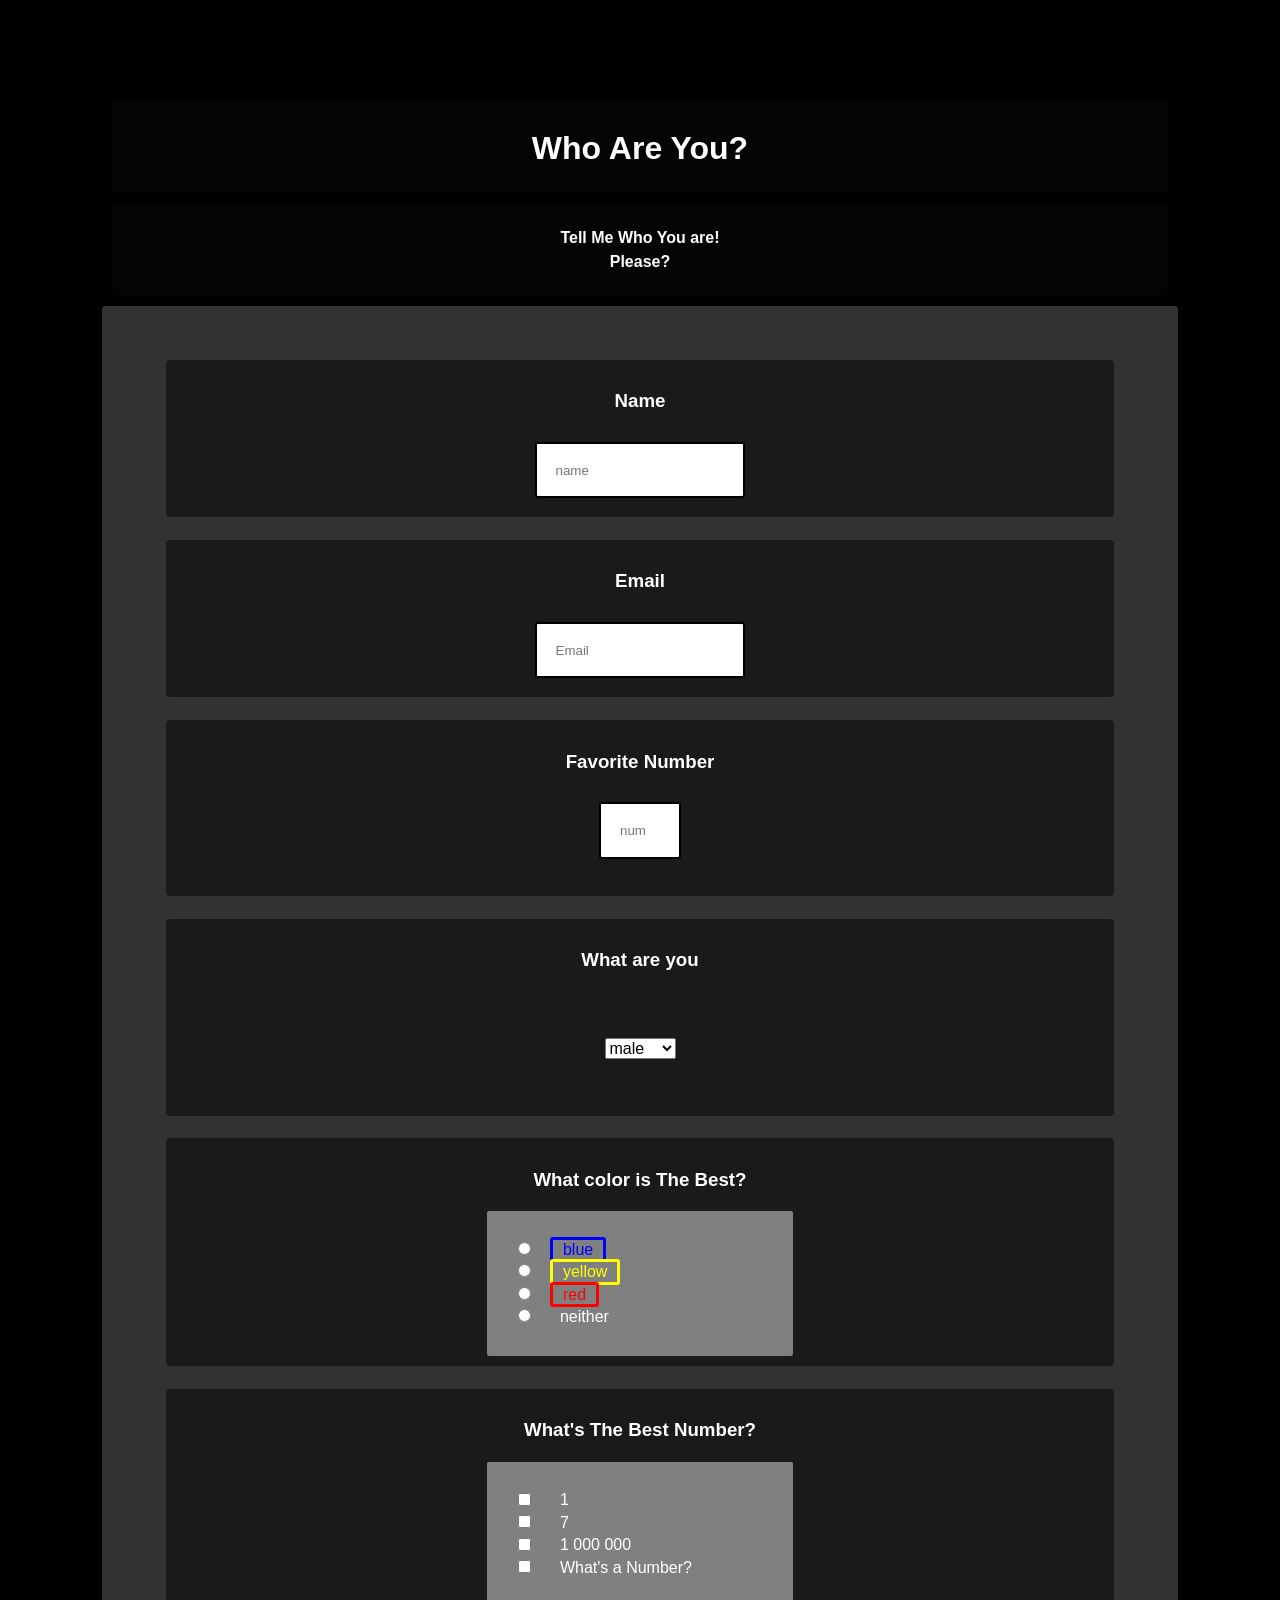
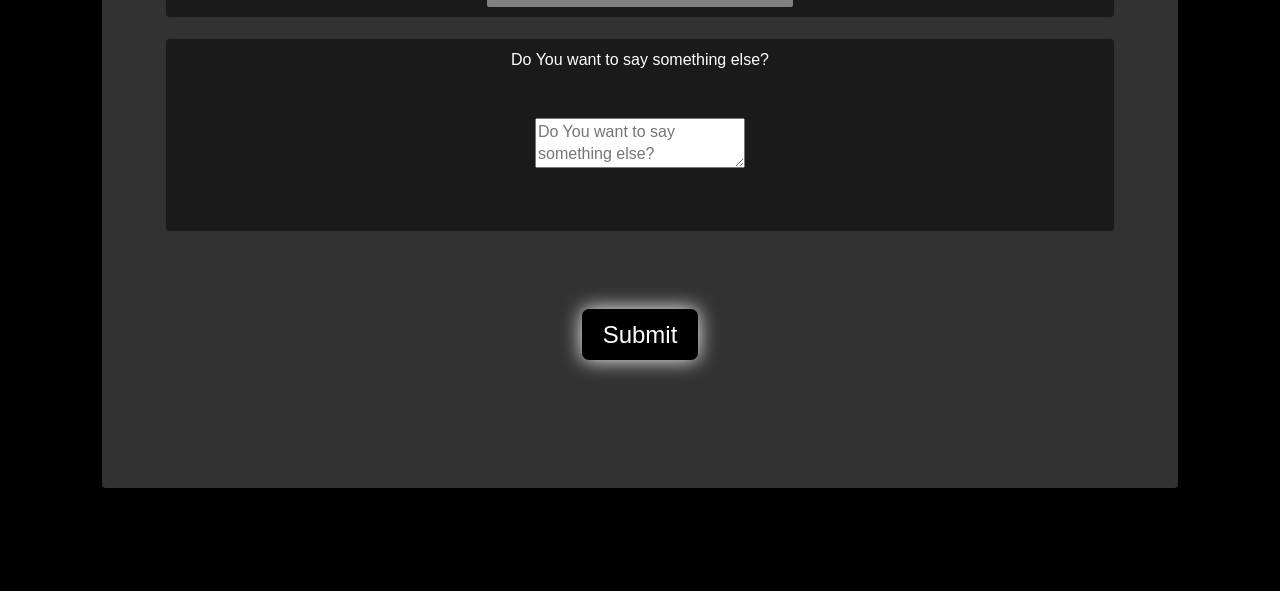
<file: Form.html>
<!DOCTYPE html>
<link href = "Form.css" rel="stylesheet" type = "text/css">
<html>
<body>
    <main>
      <h1 id="title" >Who Are You?</h1>
      <h4 id="description">Tell Me Who You are! <br>Please?</h4>
    <form id="survey-form" class="column">
        <div class="solid">
          <h3>
      <label class="label" id="name-label" for="name" >Name</label></h3>
      <input id="name" type="text"  placeholder="name" required />
        </div>
      <br />
      <div class="solid">
          <h3><label class="label" id="email-label" for="email">Email</label></h3>
      <input
            type="email"
            name="email"
            id="email"
            placeholder="Email"
            required
          />
        </div>
      <br />
        <div class="solid">
          <h3><label id="number-label" for="number">Favorite Number</label><h3>
        <input type="number" id="number" placeholder="number" min="10" max="10">
      </div>
        <br />
          <div class="solid" >
            <h3><label for="sex">What are you</label></h3>
            <select name="sex" id="dropdown">
            <option value="male">male</option>
            <option value="female">female</option>
            <option value="other">other</option>
              <option value="other">lizzard</option>
              </select>
           </div>
            <br>
      <div class="solid">
        <h3><label for="color">What color is The Best?</label></h3>
        <div class="content">
        <input type="radio" name="radio" value="blue" class="blue">
        <label for="blue" class="blue">blue</label><br>
        <input type="radio" name="radio" value="yellow" class="yellow">
        <label for="yellow" class="yellow">yellow</label><br>
        <input type="radio" name="radio" value="red" class="red">
        <label for="red" class="red">red</label><br>
        <input type="radio" name="radio" value="neither" >
        <label for="neither">neither</label><br>
        </div>
        </div>
         <br />
          <div class="solid">
            <h3><label for="checkboxes">What's The Best Number?</label></h3>
      <div class="content">
      <input type="checkbox" id="checkbox" value="checkbox">
      <label for="1">1</label><br>
      <input type="checkbox" id="checkbox" value="checkbox">
      <label for="7">7</label><br>
      <input type="checkbox" id="checkbox" value="checkbox">
      <label for="1 000 000">1 000 000</label><br>
      <input type="checkbox" id="checkbox" value="checkbox">
      <label for="What">What's a Number?</label>
              </div>
            </div>
            <br />
      <div class="solid" >
          <label>Do You want to say something else?</label>
        <br />
          <textarea 
            id="comments"
            name="comment"
            placeholder="Do You want to say something else?"
          ></textarea>
        </div>
        <br>
            <div>
      <button id="submit" type="submit" class="button">Submit</button>
              <div>
      </form>
    </div>
    </main>
        <body>
            </body>
            </html>
</file>
<file: Form.css>
body {
    align-items: center;
    font-family: sans-serif;
    font-size: 1rem;
    font-weight: 500;
    line-height: 1.4;
    color: white;
    margin: 8%;
    background: black;
  }
  h1, h4{
    display: grid;
    text-align: center;
    font-weight: 700;
    line-height: 1.5;
    color: white;
    background-color: rgba(010, 010, 010, 0.4); 
    margin: 1%;
    padding: 2% 1%;
    backdrop-filter: blur(10px);
  
  }
  select,
  textarea {
    margin: 5%;
    font-family: inherit;
    font-size: inherit;
    line-height: inherit;
    color: black;
  }
  div {
    color: black;
    margin: 0% 1% 0%;
    font-family: inherit;
    font-size: inherit;
    line-height: inherit;
    text-align: center;
    padding: 1%;
    border-radius: 2px;
  
  }
  label {
    color: white;
    border-radius: 3px;
    margin: 2% 5% 2%;
    padding: 0.5% 4% 0.5%;
  }
  form {
    background-color: rgba(100, 100, 100, 0.5); 
    padding: 5%;
    border-radius: 0.25rem;
    backdrop-filter: blur(5px);
  }
  .column {
    flex: 50%;
  }
  .content {
    flex: center;
    max-width: 250px;
    text-align: left;
    background-color: grey;
    margin: auto;
    border: 3% black;
    padding: 3%;
  }

  .grid-container {
    display: grid;
    grid-template-columns: auto auto auto auto;
  }
  .blue {
    color: blue;
    border-style: solid;
    border-color: blue;
  }
  .yellow {
    color: yellow;
    border-style: solid;
    border-color: yellow;
  }
  .red {
    color: red;
    border-style: solid;
    border-color: red;
  }
  .solid {
    background-color: rgba(010, 010, 010, 0.6);  
    padding: 1%;
    border-radius: 0.25rem;
  }
  input {
    color: black;
    border-style: solid;
    border-color: black;
    background-color: white;
    margin: 1%;
    padding: 2%;
    border-radius: 3px;
  }
   button {
    color: white;
    border-style: solid;
    border-radius: 5px;
    margin: 5%;
    }
  .button {
    padding: 1% 2%;
    font-size: 24px;
    text-align: center;
    cursor: pointer;
    color: white;
    background-color: black;
    border-radius: 7px;
    box-shadow: 0 0 20px;
  }
  .button:hover {background-color: gold; color: black}
  .button:active {
    background-color: blue;
    box-shadow: 0 0 10px;
  }
</file>
